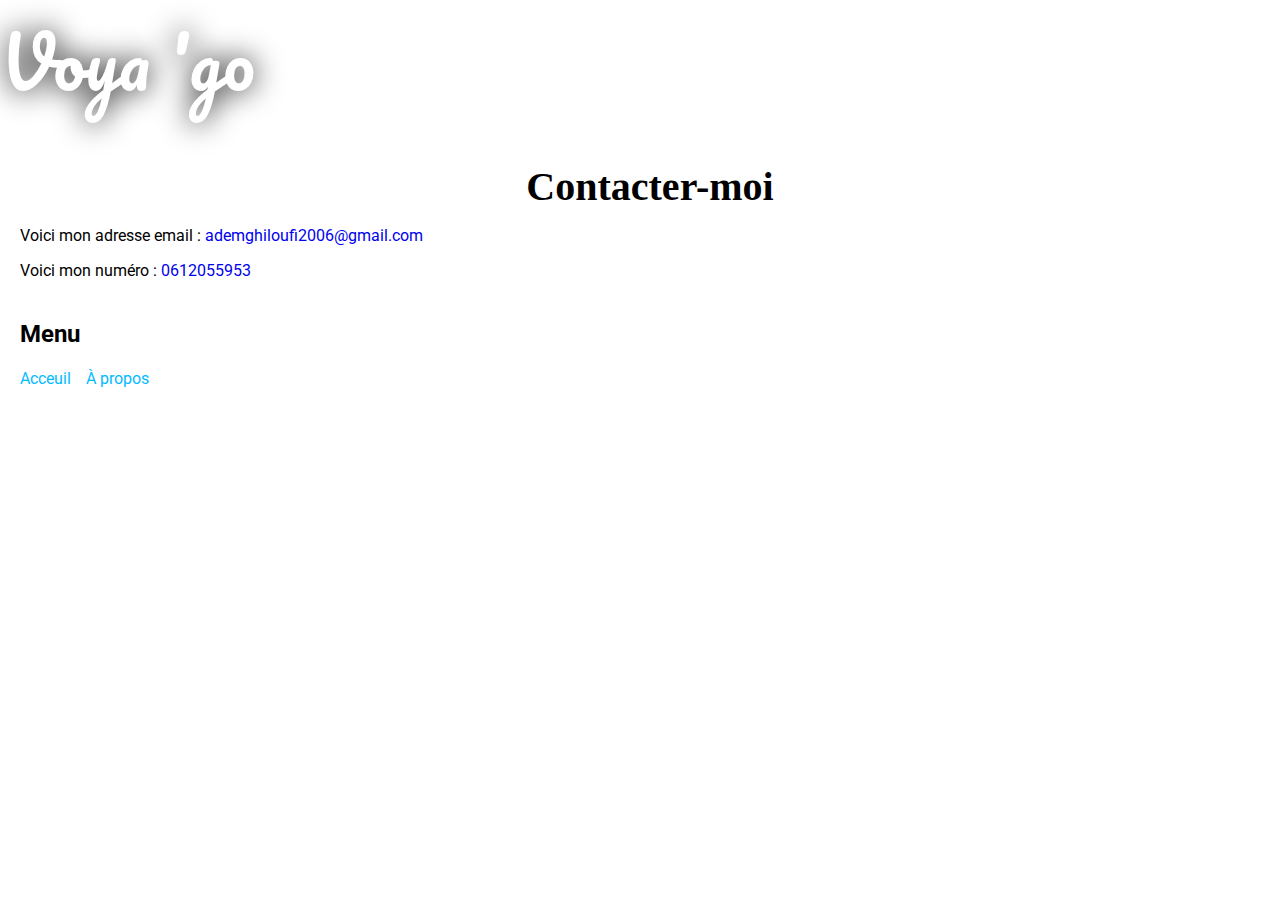
<file: dev/apropos.html>
<!DOCTYPE html>

<html lang="fr">
    <head>
        <link rel="icon" href="images/favicon(1).ico" type="image/x-icon">
        <title> Contact </title>
        <link rel="stylesheet" href="design/style.css">
    </head>

    <body>
        <header>
            Voya 'go
        </header>
        <section class="contenue">
        <section>
            <h1>Contacter-moi</h1>
            <p>Voici mon adresse email : <a href=”mailto:ademghiloufi2006@gmail.com”> ademghiloufi2006@gmail.com</a></p>
            <p>Voici mon numéro :<a href="tel:0612055953"> 0612055953</a></p>
        </section>

        <section>
            <nav>
                <h2>Menu</h2>
                <ul>
                    <li><p><a href="index.html">Acceuil</a></p></li>
                    <li><p><a href="apropos.html">À propos</a></p></li>
                </ul>
            </nav>
        </section>
        </section>
    </body>
</html>
</file>
<file: dev/design/style.css>
@import url('https://fonts.googleapis.com/css2?family=Pacifico&family=Roboto:ital,wght@0,100;0,300;0,400;0,500;0,700;0,900;1,100;1,300;1,400;1,500;1,700;1,900&family=Fredoka:wght@300..700&display=swap');

* {
    box-sizing: border-box;
}

img {
    width: 100%
}      
nav a,li {
    color: #04BBFF;
}      
h1 {
    font-size: 40px;
    font-family: 'Fredico', cursive;
    margin: 40px 0 10px;
    text-align: center;
}
h2 {
    /*margin: HAUT DROIT BAS GAUCHE
    si le bas n'es pas donné alors il est égal au haut et pareil pour la droite et la gauche*/
    margin: 40px 0 0 0;
}
p.menu {
    margin: 0px 0 0 0;
}
ul {
    margin: 5px 0;
    padding: 0;
    list-style-type: none;
    display: flex;
    gap: 15px;
}
body {
    font-family: "Roboto", serif;
    margin: 0;
}
header {
    /*
    - nom (black white purple)
    - code en hexadecimal (#93441A)
    - rgb rgb(rouge, vert, bleu)
    - rgba rgba(rouge, vert, bleu, 0 à 1)
    - text-shadow: x y flou couleur;
    */
    font-size: 70px;
    font-family: 'Pacifico', cursive;
    color: white;
    text-shadow: 0 0 30px black;
    /*padding-top: 200px;*/
}
footer {
    /*background-color: #CACACA;*/
    /*background-image: url("https://encrypted-tbn0.gstatic.com/images?q=tbn:ANd9GcS1Nx5cxZ2bO8WrRPPovUsKi02uRij1u5saWA&s");*/
    /*background-size: 150px;*/
    background: left/150px, url("https://encrypted-tbn3.gstatic.com/images?q=tbn:ANd9GcQl5Z7F9zRRKAwP-rdlQuvCXqlo3Is51LAch7R_hXp-7LOtO2do"), #CACACA;
    padding: 15px;
    font-size: 15px;  
    margin-top: 50px;      
}
a {
    text-decoration: none;
}
#bienvenue {
    background-image: url("../images/maldive.jpg");
    background-repeat: no-repeat;
    background-size: cover;
    height: 100vh;
    display: flex;
    /*justify-content: left;*/
    align-items: center;
    /*flex-direction: */
}
#slogan {
    display: block;
    font-size: 30px;
    font-family: 'Roboto', arial, sans-serif;
}
#destinations {
    font-size: 20px;
    text-align: center;
    margin-bottom: 45px;
}
#baa-atoll {
    background-image: url("../images/baa-atoll.jpg");
    grid-row: 1 / 3;
}
#maafushi {
    background-image: url("../images/maafushi-maldive.jpg");
    grid-column: 2 / 4;
    /*grid-row: ;*/
}
/*
grid-row: ligne de debut / ligne après celle de fin
grid-column: colone du debut / colone après celle de fin
*/
#atoll-ari {
    background-image: url("../images/atoll-ari.webp");
}
#male {
    background-image: url("../images/male-maldive.jpg");
}
#flexbox-ville{
    /*display: flex;*/
    display: grid;
    grid-template-columns: repeat(3, 1fr);
    gap: 30px;
}
#voir {
    display: inline-flex;
    align-items: center; 
    color: #04BBFF;
    transition: all 0.4s;
    gap: 3px;
}
#voir:hover {
    gap: 20px;
}
#flexbox-foot {
    display: flex;
    align-items: center;
    justify-content: space-between;
}
.ville {
    background-size: cover;
    width: 100%;
    height: 100%;
    min-height: 400px;
    border: 4px solid white;
    transition: all 0.2s;
    border-radius: 20px;
    font-size: 40px;
    color: white;
    text-shadow: 0 0 30px black;
    display: flex;
    justify-content: center;
    align-items: center;
    /*box-shadow: 0 0 40px rgba(0, 0, 0, 0.5);*/
}
.ville:hover {
    border: 4px solid #04BBFF;    
}
/*border-radius: haut-gauche haut-droit bas-droit bas-gauche;*/
/*border: EPAISSEUR TYPE COULEUR;*/
.gras {
    font-weight: bold;
}
.italic {
    font-style: italic;
}
.souligner {
    text-decoration: underline;
}
.contenue {
    padding-left: 20px;
}
/*
element1 = applique a element1
element1, element2 = applique à element1 et element2
element0 element1 = applique à element1 s'il est dans element0 
*/
.conteneur {
    width: 1300px;
    margin: 0 auto;
}

/* LE RESPONSIVE DISIGN */

/* 1300 : notebook (petit pc ou grande tablette) */
@media all and (max-width: 1350px) {
    .conteneur {
        width: 800px;
    }
    #flexbox-ville {
        grid-template-columns: repeat(2, 1fr);
    }
    #maafushi {
        grid-column: auto;
    }
    #male {
        grid-column: 1 / 3;
    }
}

/* 768 : tablette */
@media all and (max-width: 850px) {
    .conteneur {
        width: 500px;
    }
    #flexbox-ville {
        display: grid;
        grid-template-columns: 1fr;
    }
    #male{
        grid-column: auto;
    }
    #baa-atoll {
        grid-row: auto;
    }
    #flexbox-foot {
        flex-direction: column;
        gap: 30px;
    }
    #image-foot {
        display: flex;
        flex-direction: column;
        align-items: center;
    }
}

/* 480 : smartphone */
@media all and (max-width: 560px) {
    .conteneur {
        width: 100%;
        padding: 10px;
    }
    .bienvenue {
        padding: 20px;
    }
}
</file>
